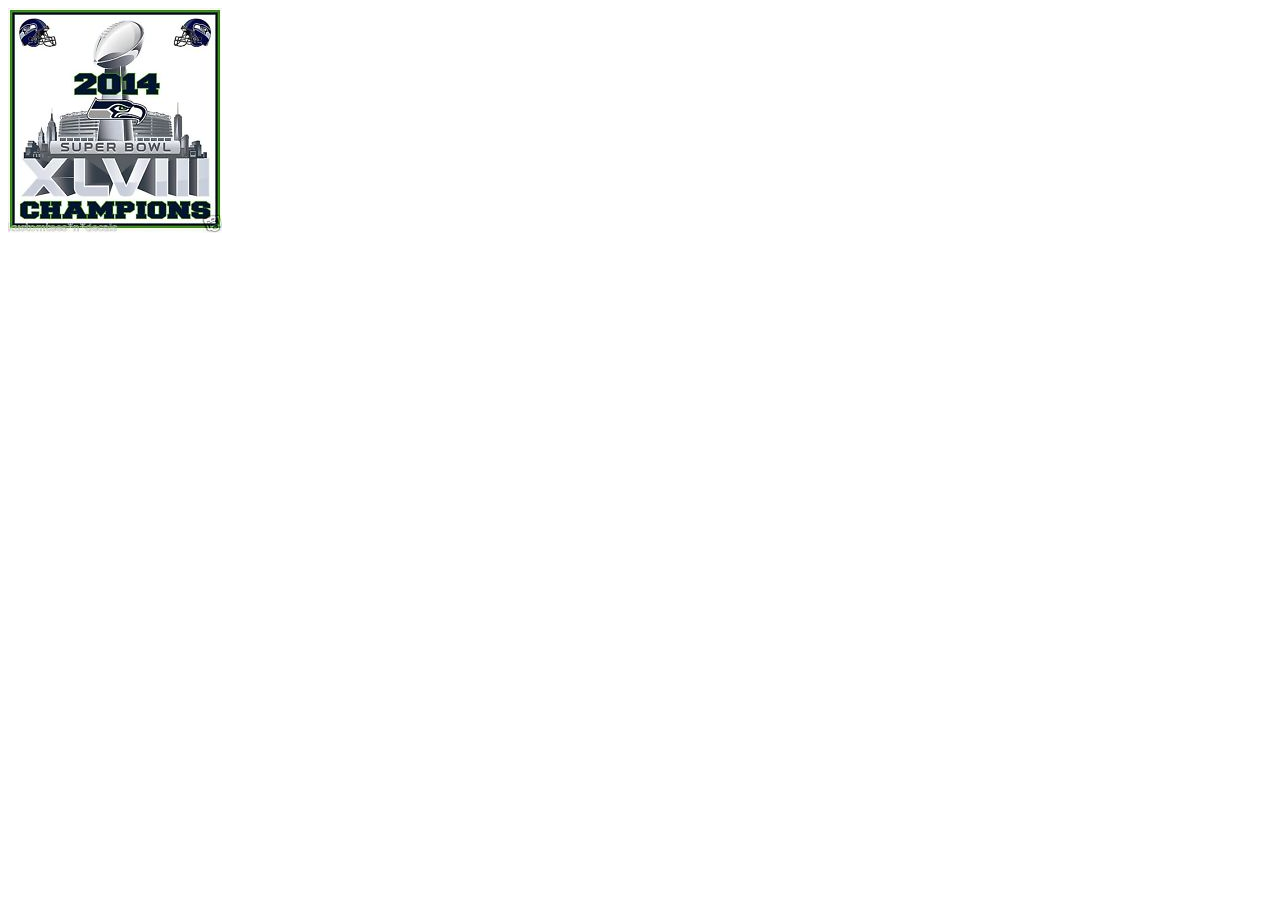
<file: touchDragTest/index.html>
<!DOCTYPE html>
<!--
To change this license header, choose License Headers in Project Properties.
To change this template file, choose Tools | Templates
and open the template in the editor.
-->
<html>
    <head>
        <title>Hola</title>
        <script src="http://ajax.googleapis.com/ajax/libs/jquery/1.10.2/jquery.min.js">
</script>
<!-- <script src="http://code.jquery.com/mobile/1.3.2/jquery.mobile-1.3.2.min.js"></script> -->
        <script src="js/jquery-ui.js"></script>
        <script src="touchSwipe.js"></script>
        <meta charset="UTF-8"> 
        <meta name="viewport" content="width=device-width"> 
    </head>
    <body>
 
    <img src="pics/ram.jpg" alt="dfa" class="boxLook boxBg truck"> 
        
    </body>
</html>
</file>
